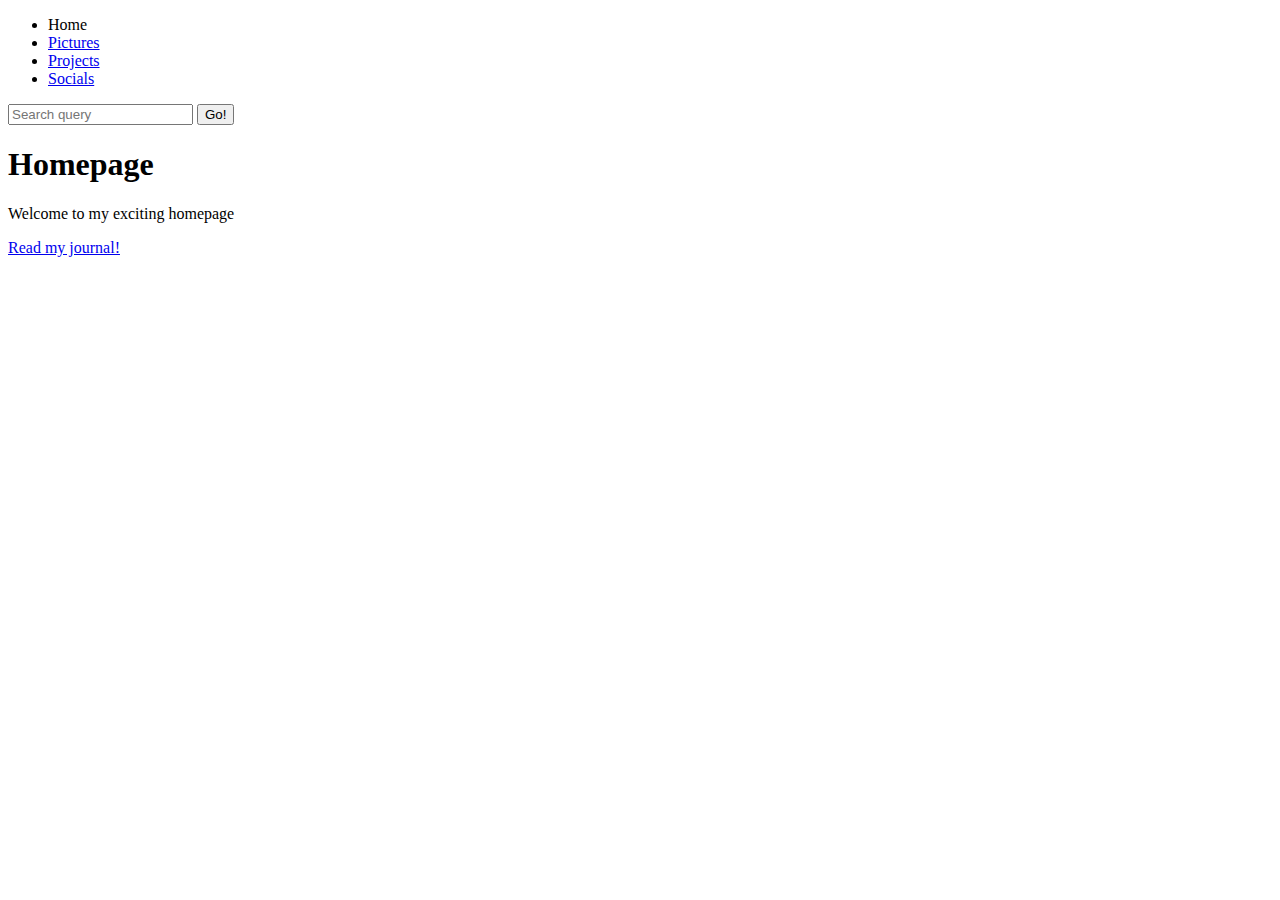
<file: index.html>
<!DOCTYPE html>
<html lang="en-US">
  <head>
    <meta charset="utf-8">
    <meta http-equiv='cache-control' content='no-cache'> 
    <meta http-equiv='expires' content='0'> 
    <meta http-equiv='pragma' content='no-cache'>
    <title>Homepage</title>
  </head>
  <body>
    <nav>
    <ul>
      <li>Home</li>
      <li><a href="pictures.html" title="My pictures">Pictures</a></li>
      <li><a href="projects.html" title="Current Projects">Projects</a></li>
      <li><a href="socials.html" title="My social media">Socials</a></li>
    </ul>
    <form>
      <input type="search" name="q" placeholder="Search query">
      <input type="submit" value="Go!">
    </form>
    </nav>
    <h1>Homepage</h1>
    <p>Welcome to my exciting homepage</p>
    <p><a href="journalIndex.html" title="Personal page">Read my journal!</a></p>
  </body>
</html>
</file>
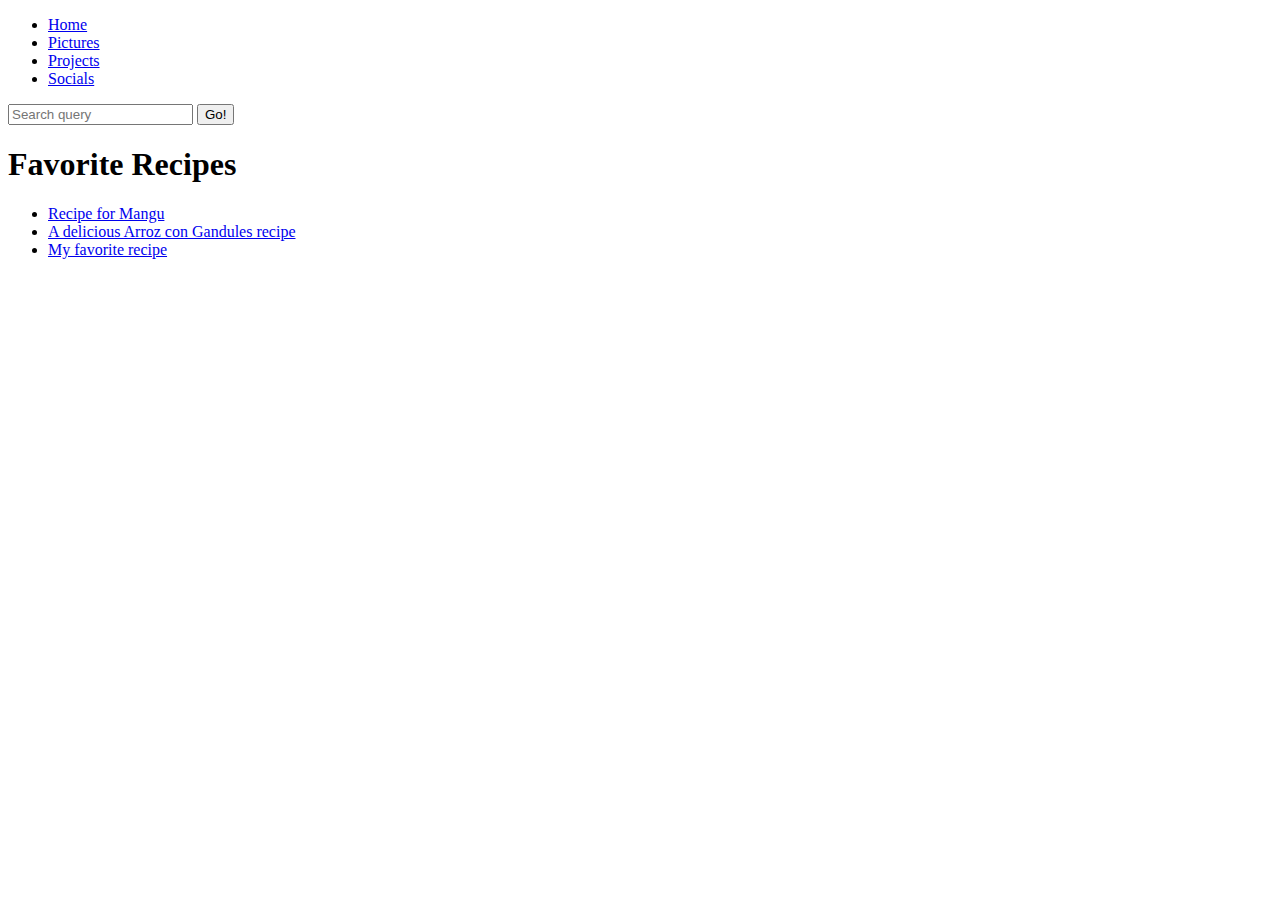
<file: odin-recipes/index.html>
<!DOCTYPE html>
<html lang="en-US">
    <head>
        <meta charset = "UTF-8">
        <meta http-equiv='cache-control' content='no-cache'> 
        <meta http-equiv='expires' content='0'> 
        <meta http-equiv='pragma' content='no-cache'>
        <title>Recipes</title>
    </head>
    <body>
        <header>
            <nav>
            <ul>
                <li><a href="../index.html" title="My Homepage">Home</a></li>
                <li><a href="../pictures.html" title="My pictures">Pictures</a></li>
                <li><a href="../projects.html" title="Current Projects">Projects</a></li>
                <li><a href="../socials.html" title="My social media">Socials</a></li>
            </ul>
            <form>
                <input type="search" name="q" placeholder="Search query">
                <input type="submit" value="Go!">
            </form>
            </nav>
        </header>
        <main>
            <header><h1>Favorite Recipes</h1></header>
            <ul>
                <li><a href="recipes/mangu.html" title="Best Breakfast Ever">Recipe for Mangu</a></li>
                <li><a href="recipes/aroz.html" title="A delicious Arroz con Gandules Recipe">A delicious Arroz con Gandules recipe</a></li>
                <li><a href="recipes/pastelon.html" title="My favorite recipe">My favorite recipe</a></li>
            </ul>
        </main>
            
    </body>
</html>
</file>
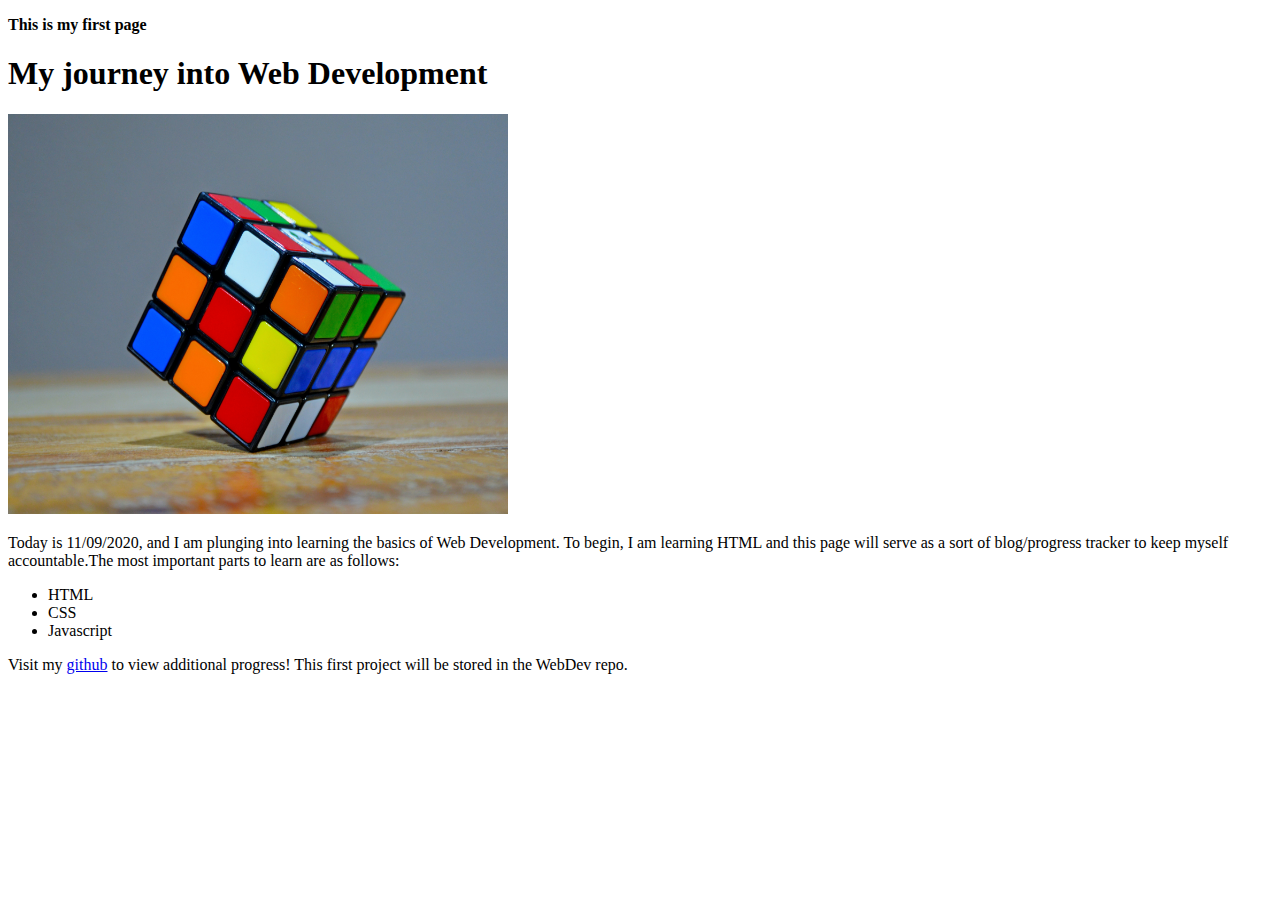
<file: journal.html>
<!DOCTYPE html>
<html lang="en-US">
	<head>
	<!--<link rel="icon" href="favicon.ico" type="image/x-icon">-->
	<meta charset="utf-8">
	<meta name="author" content="Carlos Ramos">
	<meta name="description" content="This page serves as a way for me to learn and put into use the HTML skills I am learning. This page will also eventually include CSS and JS!">
	<title>First Page</title>
	</head>
	<p class="editor's-note"><strong>This is my first page</strong></p>
	<body>
		<h1>My journey into Web Development</h1>
		<img src="images/journey.jpg" alt="Rubik's cube: a scrambled rubik's cube standing on a corner" width="500"
		height="400">
		<p>Today is 11/09/2020, and I am plunging into learning the basics of Web Development. To begin, I am learning HTML and this page will serve as a sort of blog/progress tracker to keep myself accountable.The most important parts to learn are as follows: </p>
		<ul>
		<li>HTML</li>
		<li>CSS</li>
		<li>Javascript</li>
		</ul>
		<p>Visit my <a title="Personal Github" href="https://github.com/sparkycj328" target="_blank">github</a> to view additional progress! This first project will be stored in the WebDev repo.</p>
		<!-- <p>In HTML, you define a paragraph using the &lt;p&gt; element</p> -->
		<!-- <p>I am inside a comment!<p> -->	
	</body>
</html>
</file>
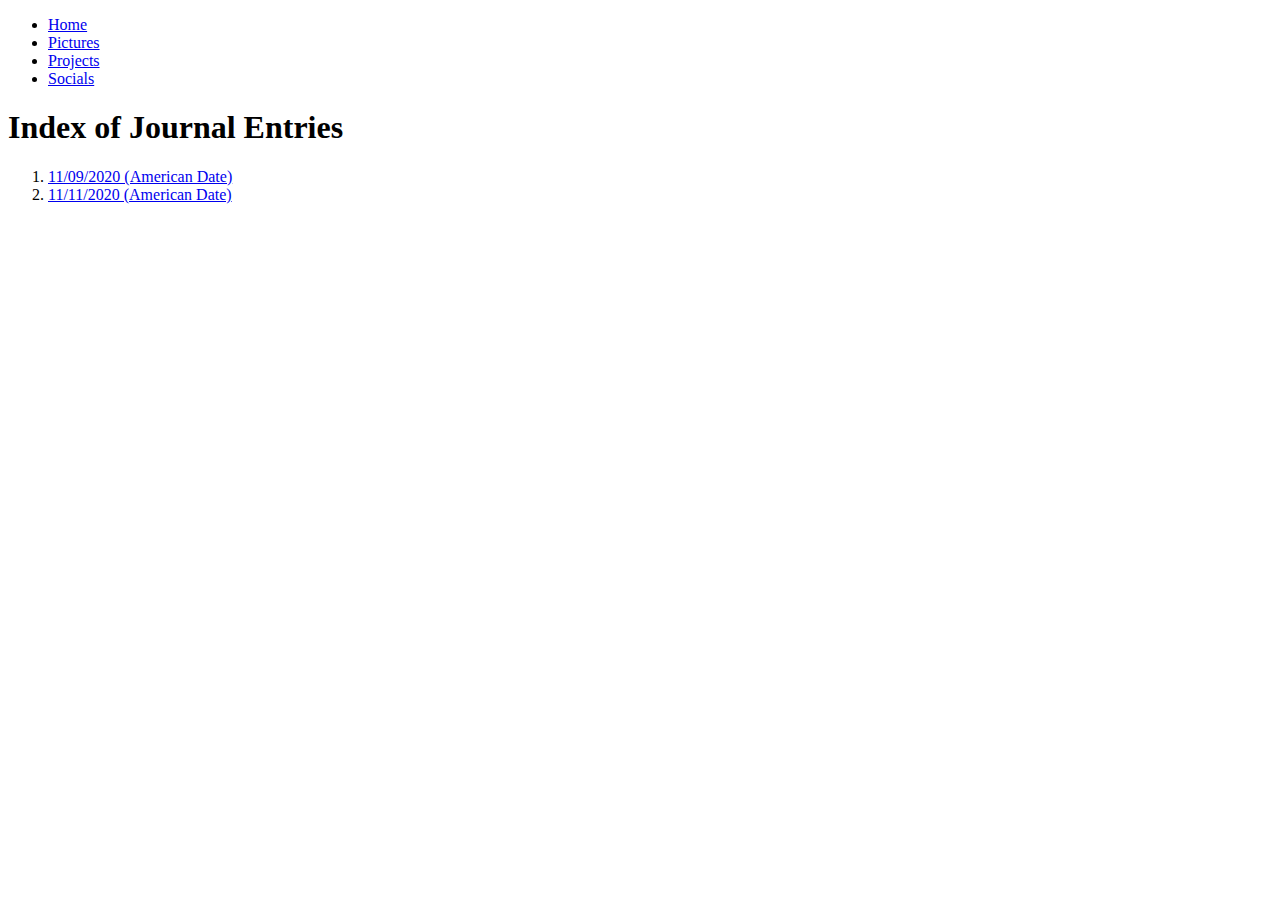
<file: journalIndex.html>
<!DOCTYPE html>
<html lang="en-US">
    <head>
        <meta charset="UTF-8">
        <title>Index of Journal Entries</title>
    </head>
    <body>
        <ul>
            <li><a href="../index.html" title="My Homepage">Home</a></li>
            <li><a href="../pictures.html" title="My pictures">Pictures</a></li>
            <li><a href="../projects.html" title="Current Projects">Projects</a></li>
            <li><a href="../socials.html" title="My social media">Socials</a></li>
        </ul>
        <h1>Index of Journal Entries</h1>
        <ol>
        <li><a href="journals/journal1.html" title="Entry 1">11/09/2020 (American Date)</a></li>
        <li><a href="journals/journal2.html" title="Entry 2">11/11/2020 (American Date)</a></li>
        </ol>
    </body>
</html>
</file>
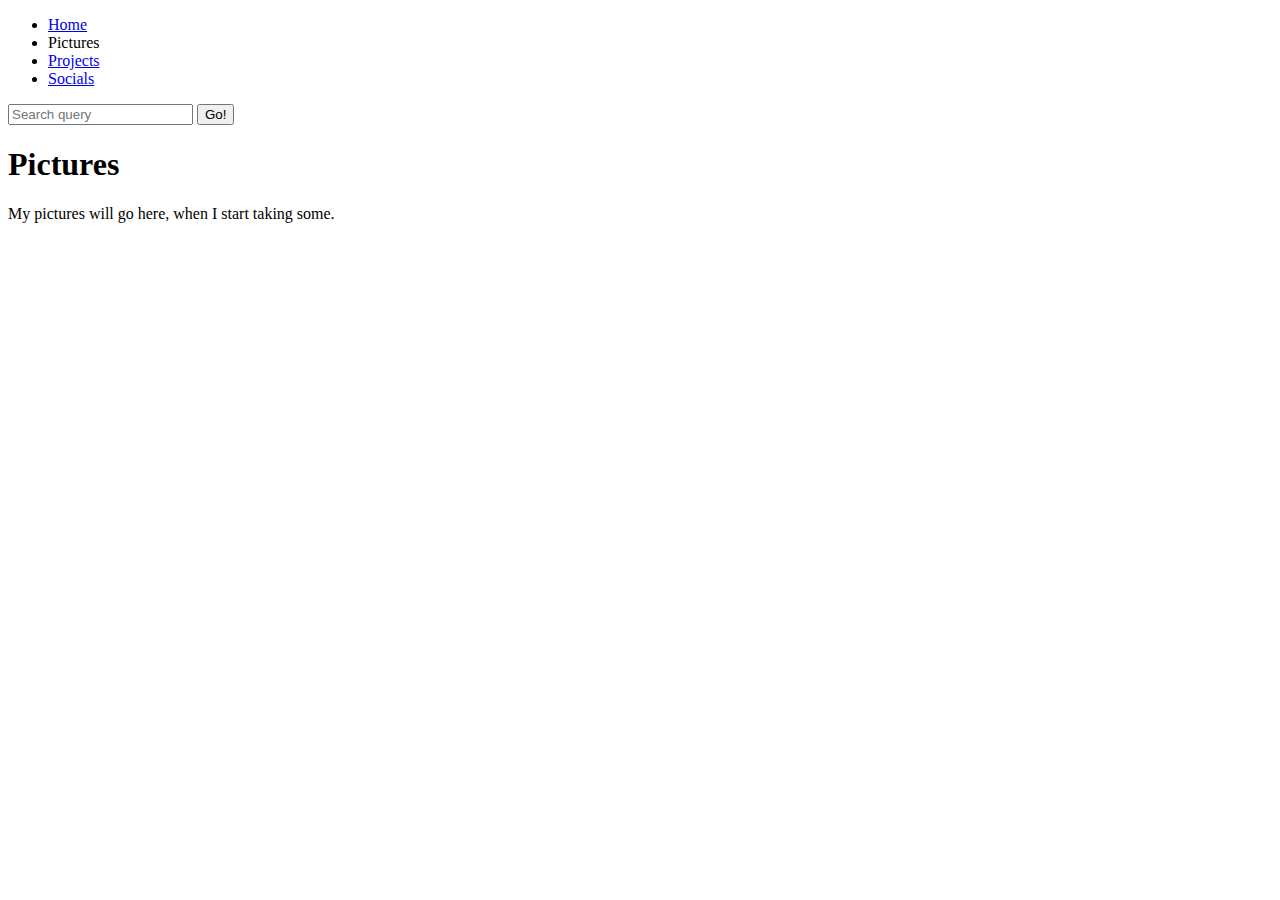
<file: pictures.html>
<!DOCTYPE html>
<html>
  <head>
    <meta charset="utf-8">
    <meta http-equiv='cache-control' content='no-cache'> 
    <meta http-equiv='expires' content='0'> 
    <meta http-equiv='pragma' content='no-cache'>
    <title>Pictures</title>
  </head>

  <body>
    <nav>
      <ul>
    <li><a href="index.html" title="My Homepage">Home</a></li>
    <li>Pictures</li>
    <li><a href="projects.html" title="Current Projects">Projects</a></li>
    <li><a href="socials.html" title="My social media">Socials</a></li>
    </ul>
    <form>
      <input type="search" name="q" placeholder="Search query">
      <input type="submit" value="Go!">
    </form>
    </nav>
    <h1>Pictures</h1>

    <p>My pictures will go here, when I start taking some.</p>
  </body>
</html>
</file>
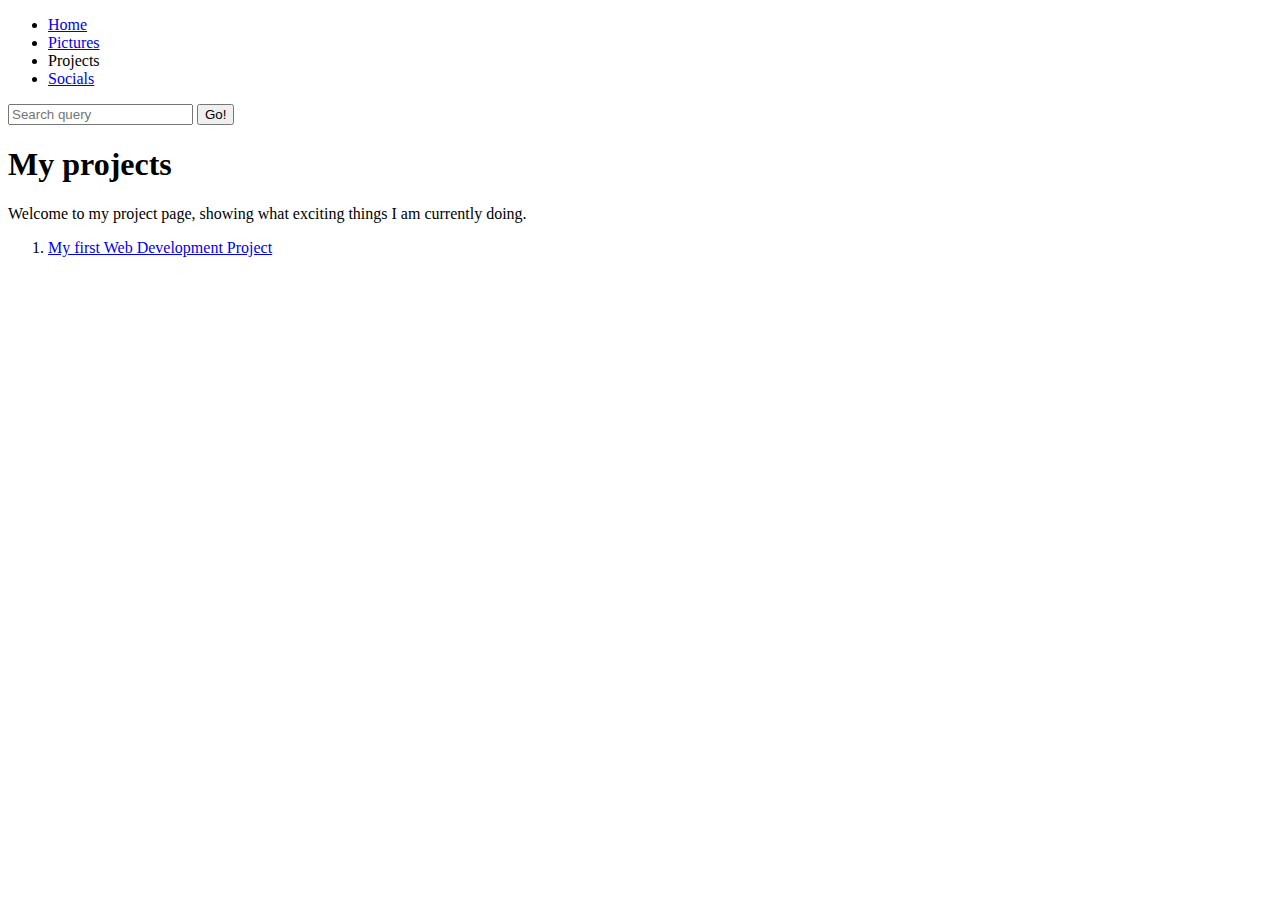
<file: projects.html>
<!DOCTYPE html>
<html>
  <head>
    <meta charset="utf-8">
    <meta http-equiv='cache-control' content='no-cache'> 
    <meta http-equiv='expires' content='0'> 
    <meta http-equiv='pragma' content='no-cache'>
    <title>Projects</title>
  </head>

  <body>
    <header>
      
    <nav>
      <ul>
        <li><a href="index.html" title="My Homepage">Home</a></li>
        <li><a href="pictures.html" title="My pictures">Pictures</a></li>
        <li>Projects</li>
        <li><a href="socials.html" title="My social media">Socials</a></li>
      </ul>
      <form>
        <input type="search" name="q" placeholder="Search query">
        <input type="submit" value="Go!">
      </form>
    </nav>
    </header>

    <main>
      <h1>My projects</h1>
      <p>Welcome to my project page, showing what exciting things I am currently doing.</p>
      <ol>
          <li><p><a href="journalIndex.html" title="First Project">My first Web Development Project</a></p></li>
      </ol>
    </main>
  </body>
</html>
</file>
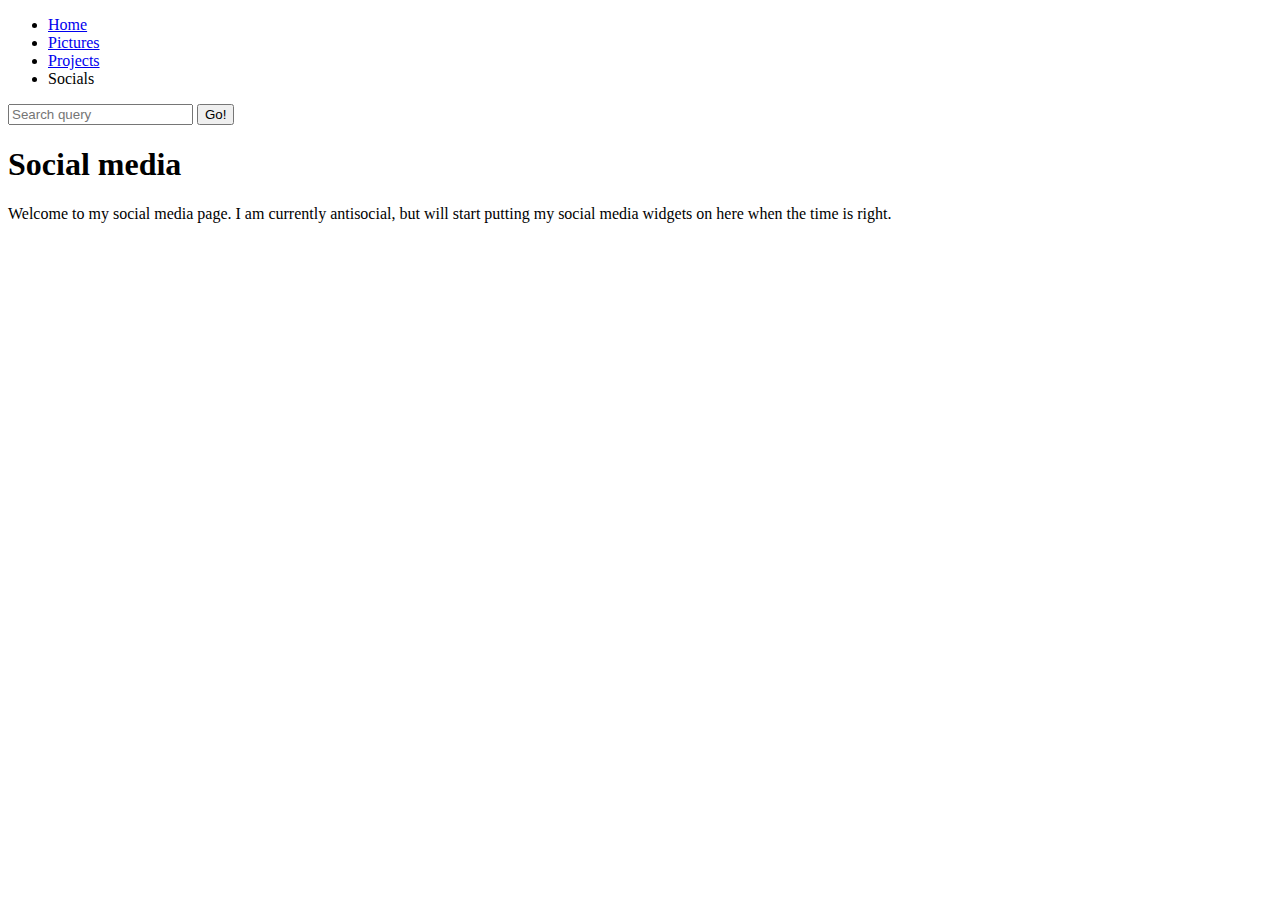
<file: socials.html>
<!DOCTYPE html>
<html>
  <head>
    <meta charset="utf-8">
    <title>Social</title>
  </head>

  <body>
    <nav>
      <ul>
    <li><a href="index.html" title="My Homepage">Home</a></li>
    <li><a href="pictures.html" title="My pictures">Pictures</a></li>
    <li><a href="projects.html" title="Current Projects">Projects</a></li>
    <li>Socials</li>
      </ul>
    <form>
      <input type="search" name="q" placeholder="Search query">
      <input type="submit" value="Go!">
    </form>
    </nav>

    <h1>Social media</h1>

    <p>Welcome to my social media page. I am currently antisocial, but will start putting my social media widgets on here when the time is right.</p>
  </body>
</html>
</file>
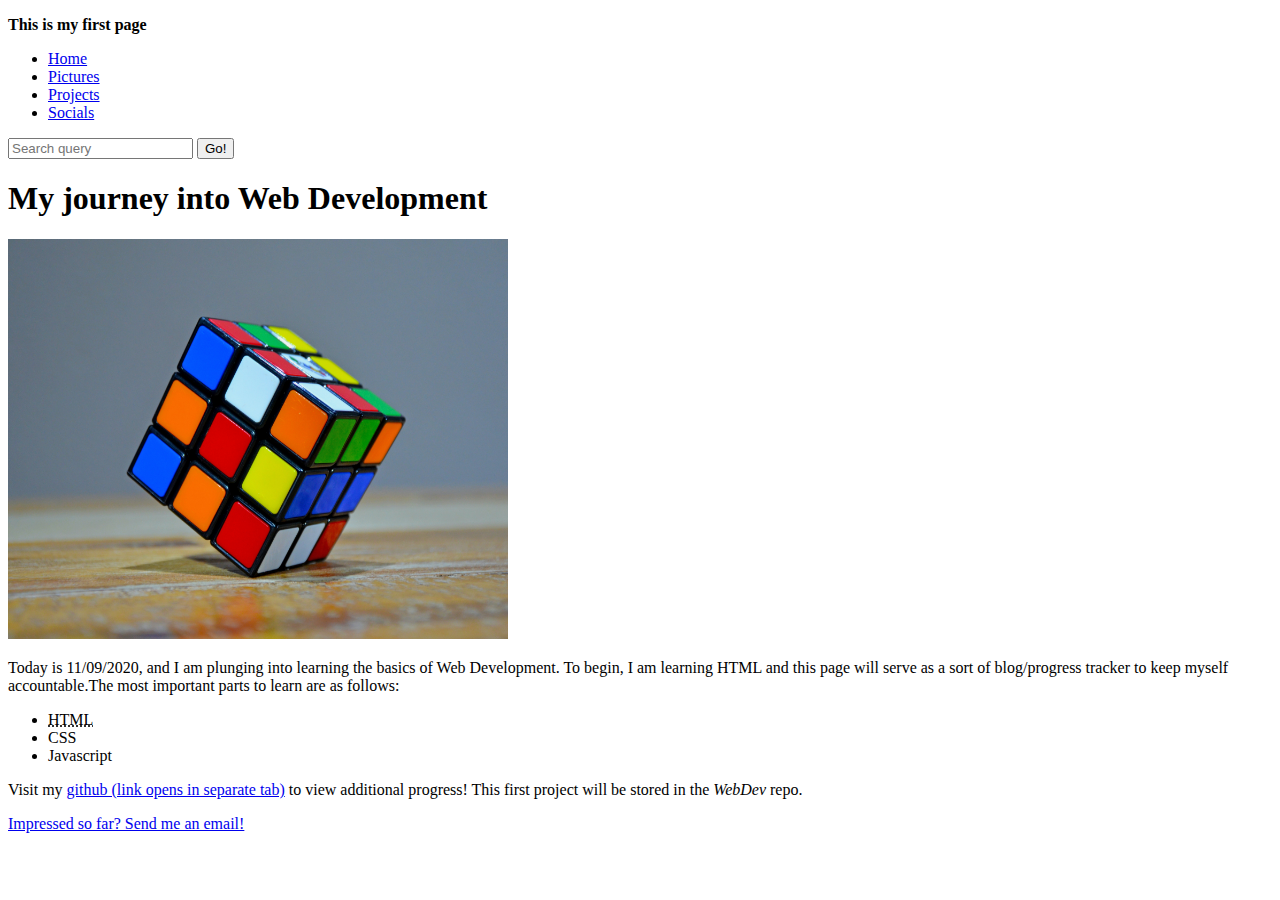
<file: journals/journal1.html>
<!DOCTYPE html>
<html lang="en-US">
	<head>
	<!--<link rel="icon" href="favicon.ico" type="image/x-icon">-->
	<meta charset="utf-8">
	<meta name="author" content="Carlos Ramos">
	<meta http-equiv='cache-control' content='no-cache'> 
	<meta http-equiv='expires' content='0'> 
	<meta http-equiv='pragma' content='no-cache'>
	<meta name="description" content="This page serves as a way for me to learn and put into use the HTML skills I am learning. This page will also eventually include CSS and JS!">
	<title>First Page</title>
	</head>
	<p class="editor's-note"><strong>This is my first page</strong></p>

	<body>
		<main>
		<nav>
		<ul>
			<li><a href="../index.html" title="My Homepage">Home</a></li>
			<li><a href="../pictures.html" title="My pictures">Pictures</a></li>
			<li><a href="../projects.html" title="Current Projects">Projects</a></li>
			<li><a href="../socials.html" title="My social media">Socials</a></li>
		</ul>
		<form>
			<input type="search" name="q" placeholder="Search query">
			<input type="submit" value="Go!">
		</form>
		</nav>
		<header><h1>My journey into Web Development</h1></header>
		<img src="../../images/journey.jpg" alt="Rubik's cube: a scrambled rubik's cube standing on a corner" width="500"
		height="400">

		<article>
		<p>Today is 11/09/2020, and I am plunging into learning the basics of Web Development. To begin, I am learning HTML and this page will serve as a sort of blog/progress tracker to keep myself accountable.The most important parts to learn are as follows: </p>
		<ul>
		<li><abbr title="Hypertext Markup Language">HTML</abbr></li>
		<li><abbr tile="Cascading Style Sheet">CSS</abbr></li>
		<li>Javascript</li>
		</ul>
		<p>Visit my <a title="Personal Github" href="https://github.com/sparkycj328" target="_blank">github (link opens in separate tab)</a> to view additional progress! This first project will be stored in the <em>WebDev</em> repo.</p>
		</article>
		
		<footer><p><a href="mailto:sparkycj328@gmail.com">Impressed so far? Send me an email!</a></p></footer>
		<main>
	</body>
</html>
</file>
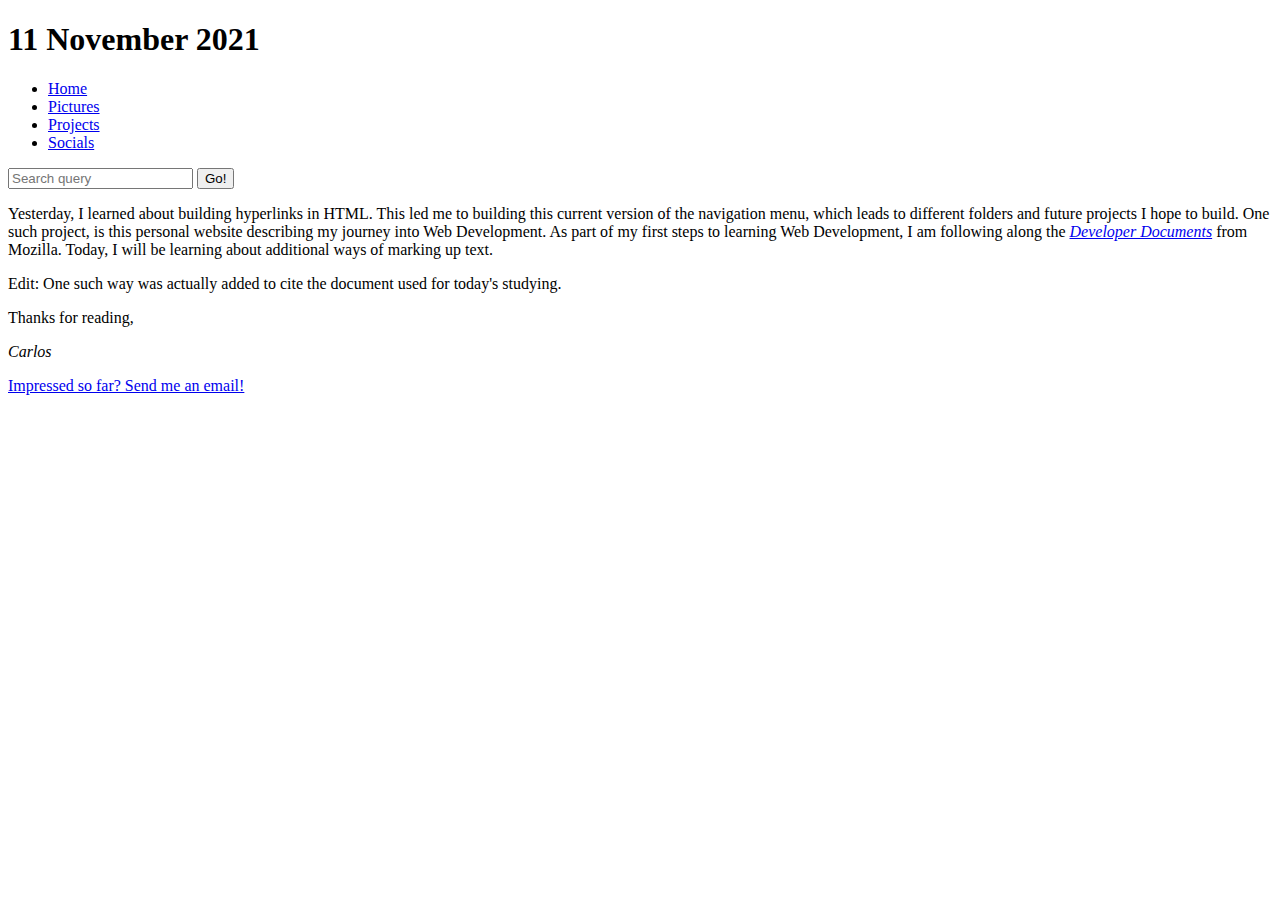
<file: journals/journal2.html>
<!DOCTYPE html>
<html lang="en-US">
    <head>
        <meta charset="UTF-8">
        <meta http-equiv='cache-control' content='no-cache'> 
        <meta http-equiv='expires' content='0'> 
        <meta http-equiv='pragma' content='no-cache'>
        <title><time datetime="2021-11-11">11/11/2020</time></title>
    </head>
    <body>
        <header>
            <h1><time datetime="2021-11-11">11 November 2021</time></h1>
            <nav>
                <ul>
                    <li><a href="../index.html" title="My Homepage">Home</a></li>
                    <li><a href="../pictures.html" title="My pictures">Pictures</a></li>
                    <li><a href="../projects.html" title="Current Projects">Projects</a></li>
                    <li><a href="../socials.html" title="My social media">Socials</a></li>
                </ul>
                <form>
                    <input type="search" name="q" placeholder="Search query">
                    <input type="submit" value="Go!">
                </form>
            </nav>
        </header>

        <main>
        <article>
        
        <p>Yesterday, I learned about building hyperlinks in HTML. This led me to building this current version of the navigation menu, which leads to different folders and future projects I hope to build. One such project, is this personal website describing my journey into Web Development.
           As part of my first steps to learning Web Development, I am following along the <a href="https://developer.mozilla.org/en-US/docs/Learn/HTML/Introduction_to_HTML/Advanced_text_formatting"><cite>Developer Documents</cite></a> from Mozilla. Today, I will be learning about additional ways of marking up text.      
        </p>
        <p>Edit: One such way was actually added to cite the document used for today's studying.</p>
        <p>Thanks for reading,</p>
        <p><em>Carlos</em></p>
        </article>

        </main>

        <footer>
            <p><a href="mailto:sparkycj328@gmail.com">Impressed so far? Send me an email!</a></p>
        </footer>

    </body>
</html>
</file>
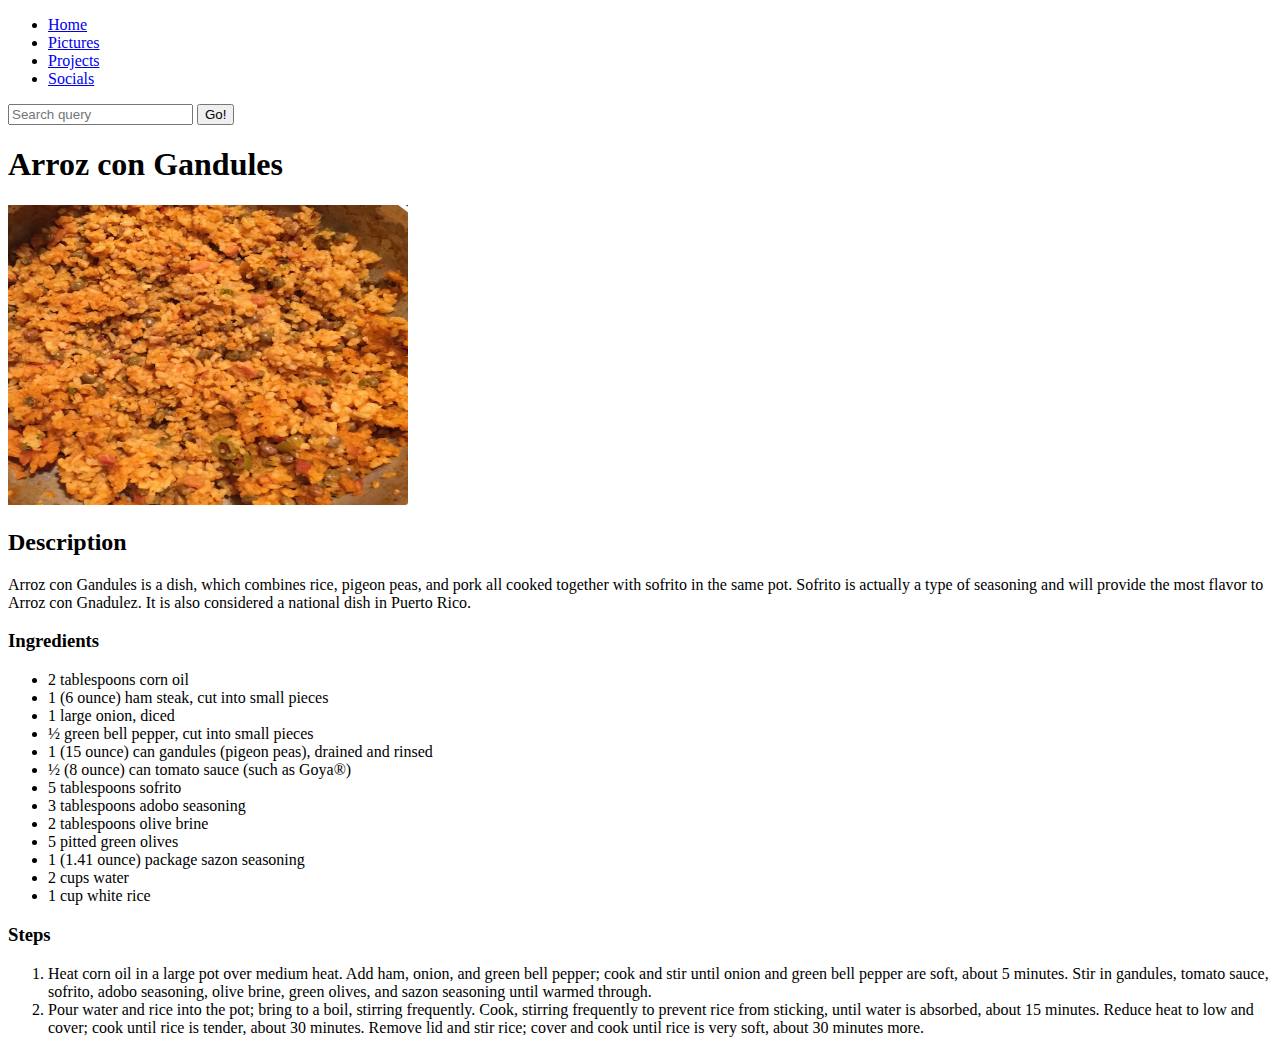
<file: odin-recipes/recipes/aroz.html>
<!DOCTYPE html>
<html lang="en-US">
    <head>
        <meta charset = "UTF-8">
        <meta http-equiv='cache-control' content='no-cache'> 
        <meta http-equiv='expires' content='0'> 
        <meta http-equiv='pragma' content='no-cache'>
        <title>Recipes</title>
    </head>
    <body>
        <header>
            <nav>
            <ul>
                <li><a href="../index.html" title="My Homepage">Home</a></li>
                <li><a href="../pictures.html" title="My pictures">Pictures</a></li>
                <li><a href="../projects.html" title="Current Projects">Projects</a></li>
                <li><a href="../socials.html" title="My social media">Socials</a></li>
            </ul>
            <form>
                <input type="search" name="q" placeholder="Search query">
                <input type="submit" value="Go!">
            </form>
            </nav>
        </header>
        <main>
            <header><h1>Arroz con Gandules</h1></header>
            <img src="pictures/arroz.webp" alt="Picture of Arroz cooking" width="400" height="300">
            <h2>Description</h2>
            <p>
                Arroz con Gandules is a dish, which combines rice, pigeon peas, and pork all cooked together with sofrito in the same pot.
                Sofrito is actually a type of seasoning and will provide the most flavor to Arroz con Gnadulez.
                It is also considered a national dish in Puerto Rico. 
            </p>

            <h3>Ingredients</h3>
            <ul>
                <li>2 tablespoons corn oil</li>
                <li>1 (6 ounce) ham steak, cut into small pieces</li>
                <li>1 large onion, diced</li>
                <li>½ green bell pepper, cut into small pieces</li>
                <li>1 (15 ounce) can gandules (pigeon peas), drained and rinsed</li>
                <li>½ (8 ounce) can tomato sauce (such as Goya®)</li>
                <li>5 tablespoons sofrito</li>
                <li>3 tablespoons adobo seasoning</li>
                <li>2 tablespoons olive brine</li>
                <li>5 pitted green olives</li>
                <li>1 (1.41 ounce) package sazon seasoning</li>
                <li>2 cups water</li>
                <li>1 cup white rice</li>
            </ul>

            <h3>Steps</h3>
            <ol>
                <li>Heat corn oil in a large pot over medium heat. Add ham, onion, and green bell pepper; cook and stir until onion and green bell pepper are soft, about 5 minutes. Stir in gandules, tomato sauce, sofrito, adobo seasoning, olive brine, green olives, and sazon seasoning until warmed through.</li>
                <li>Pour water and rice into the pot; bring to a boil, stirring frequently. Cook, stirring frequently to prevent rice from sticking, until water is absorbed, about 15 minutes. Reduce heat to low and cover; cook until rice is tender, about 30 minutes. Remove lid and stir rice; cover and cook until rice is very soft, about 30 minutes more.</li>
            </ol>
        </main>
    </body>
</html>
</file>
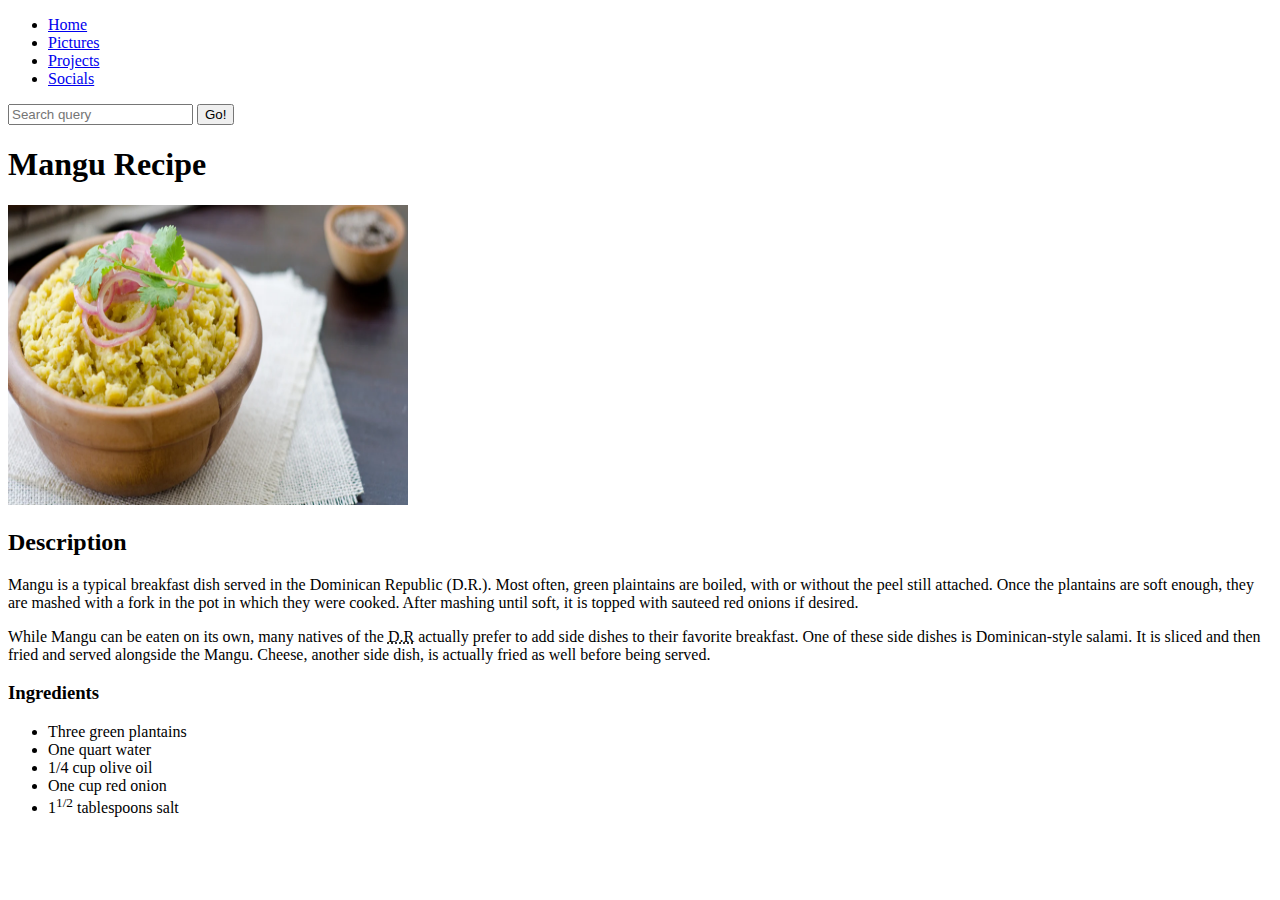
<file: odin-recipes/recipes/mangu.html>
<!DOCTYPE html>
<html lang="en-US">
    <head>
        <meta charset = "UTF-8">
        <meta http-equiv='cache-control' content='no-cache'> 
        <meta http-equiv='expires' content='0'> 
        <meta http-equiv='pragma' content='no-cache'>
        <title>Mangu Recipe</title>
    </head>
    <body>
        <main>
            <nav>
            <ul>
                <li><a href="../../index.html" title="My Homepage">Home</a></li>
                <li><a href="../../pictures.html" title="My pictures">Pictures</a></li>
                <li><a href="../../projects.html" title="Current Projects">Projects</a></li>
                <li><a href="../../socials.html" title="My social media">Socials</a></li>
            </ul>
            <form>
                <input type="search" name="q" placeholder="Search query">
                <input type="submit" value="Go!">
            </form>
            </nav>
            <header><h1>Mangu Recipe</h1></header>
            <article>
                <img src="pictures/mangu-stock-today-150427.webp" alt="Picture of mangu served in a wooden bowl" width="400" height="300">
                <h2>Description</h2>
                <p>
                    Mangu is a typical breakfast dish served in the Dominican Republic (D.R.). 
                    Most often, green plaintains are boiled, with or without the peel still attached. 
                    Once the plantains are soft enough, they are mashed with a fork in the pot in which they were cooked. 
                    After mashing until soft, it is topped with sauteed red onions if desired. 
                </p>
                <p>
                    While Mangu can be eaten on its own, many natives of the <abbr title="Dominican Rebuplic">D.R</abbr>
                    actually prefer to add side dishes to their favorite breakfast. 
                    One of these side dishes is Dominican-style salami. 
                    It is sliced and then fried and served alongside the Mangu.
                    Cheese, another side dish, is actually fried as well before being served. 
                </p>
                <h3>Ingredients</h3>
                <ul>
                    <li>Three green plantains</li>
                    <li>One quart water </li>
                    <li>1/4 cup olive oil</li>
                    <li>One cup red onion</li>
                    <li>1<sup>1/2</sup> tablespoons salt</li>
                </ul>
            </article>

    </body>
</html>
</file>
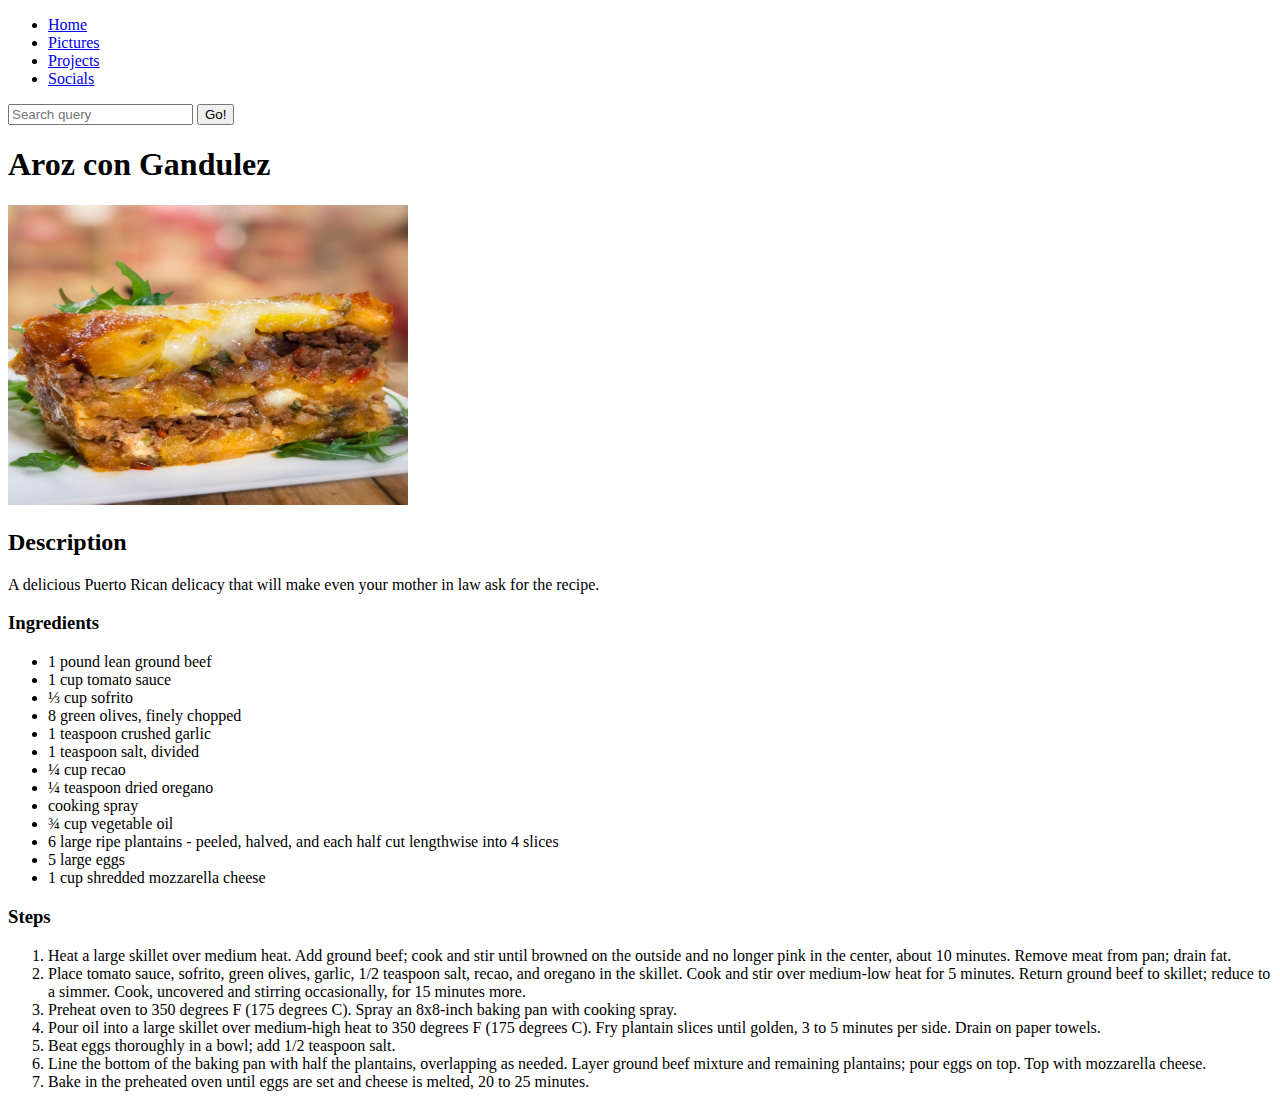
<file: odin-recipes/recipes/pastelon.html>
<!DOCTYPE html>
<html lang="en-US">
    <head>
        <meta charset = "UTF-8">
        <meta http-equiv='cache-control' content='no-cache'> 
        <meta http-equiv='expires' content='0'> 
        <meta http-equiv='pragma' content='no-cache'>
        <title>Recipes</title>
    </head>
    <body>
        <header>
            <nav>
            <ul>
                <li><a href="../index.html" title="My Homepage">Home</a></li>
                <li><a href="../pictures.html" title="My pictures">Pictures</a></li>
                <li><a href="../projects.html" title="Current Projects">Projects</a></li>
                <li><a href="../socials.html" title="My social media">Socials</a></li>
            </ul>
            <form>
                <input type="search" name="q" placeholder="Search query">
                <input type="submit" value="Go!">
            </form>
            </nav>
        </header>
        <main>
            <header><h1>Aroz con Gandulez</h1></header>
            <img src="pictures/pastelon.jpeg" alt="Picture of Pastelon served on a plate" width="400" height="300">
            <h2>Description</h2>
            <p>
                A delicious Puerto Rican delicacy that will make even your mother in law ask for the recipe. 
            </p>

            <h3>Ingredients</h3>
            <ul>
                <li>1 pound lean ground beef</li>
                <li>1 cup tomato sauce</li>
                <li>⅓ cup sofrito</li>
                <li>8 green olives, finely chopped</li>
                <li>1 teaspoon crushed garlic</li>
                <li>1 teaspoon salt, divided</li>
                <li>¼ cup recao </li>
                <li>¼ teaspoon dried oregano </li>
                <li>cooking spray </li>
                <li>¾ cup vegetable oil </li>
                <li> 6 large ripe plantains - peeled, halved, and each half cut lengthwise into 4 slices</li>
                <li>5 large eggs</li>
                <li>1 cup shredded mozzarella cheese </li>
            </ul>

            <h3>Steps</h3>
            <ol>
                <li>Heat a large skillet over medium heat. Add ground beef; cook and stir until browned on the outside and no longer pink in the center, about 10 minutes. Remove meat from pan; drain fat.</li>
                <li>Place tomato sauce, sofrito, green olives, garlic, 1/2 teaspoon salt, recao, and oregano in the skillet. Cook and stir over medium-low heat for 5 minutes. Return ground beef to skillet; reduce to a simmer. Cook, uncovered and stirring occasionally, for 15 minutes more.</li>
                <li>Preheat oven to 350 degrees F (175 degrees C). Spray an 8x8-inch baking pan with cooking spray.</li>
                <li>Pour oil into a large skillet over medium-high heat to 350 degrees F (175 degrees C). Fry plantain slices until golden, 3 to 5 minutes per side. Drain on paper towels.</li>
                <li>Beat eggs thoroughly in a bowl; add 1/2 teaspoon salt.</li>
                <li>Line the bottom of the baking pan with half the plantains, overlapping as needed. Layer ground beef mixture and remaining plantains; pour eggs on top. Top with mozzarella cheese.</li>
                <li>Bake in the preheated oven until eggs are set and cheese is melted, 20 to 25 minutes.</li>
            </ol>
        </main>
    </body>
</html>
</file>
